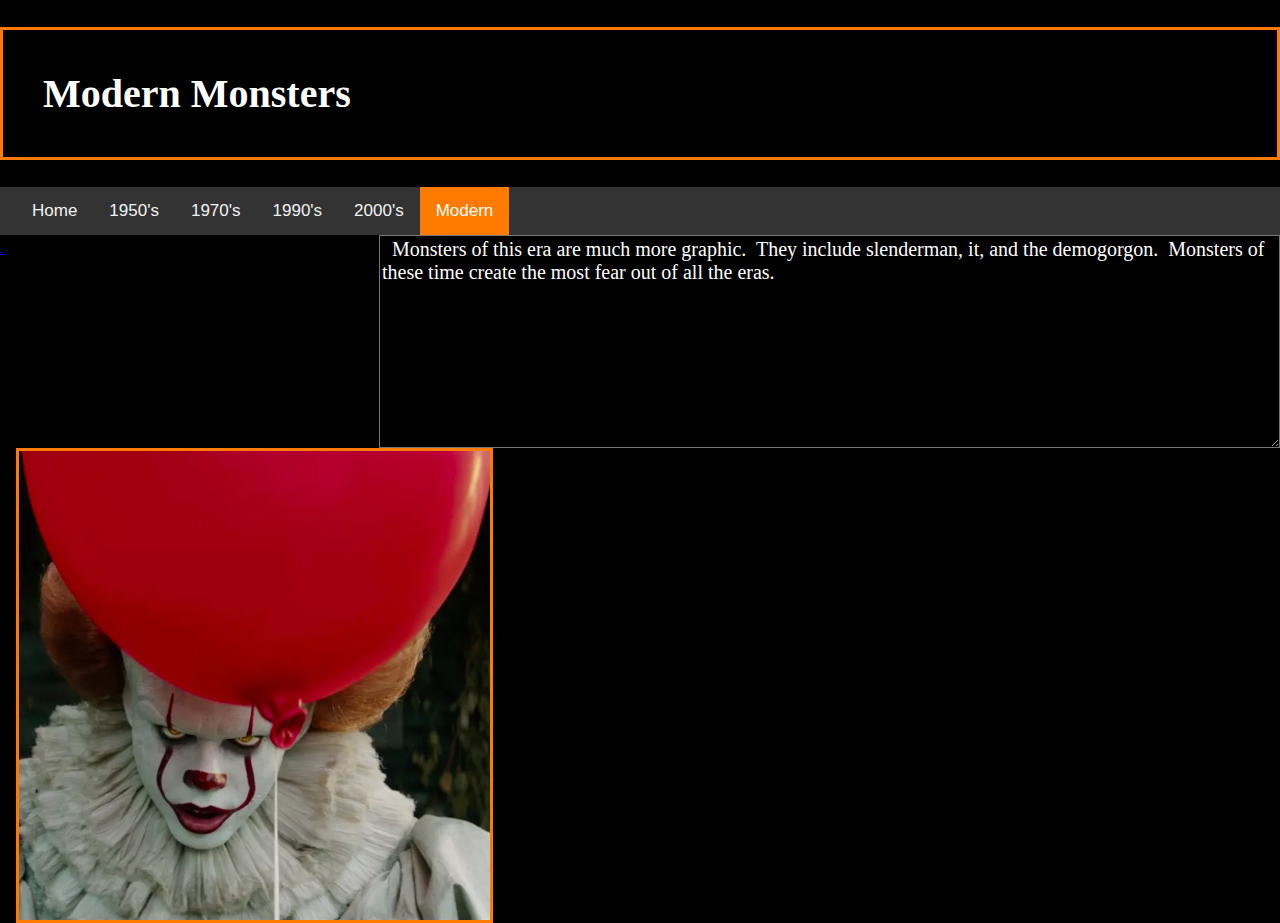
<file: pagefive.html>
<!DOCTYPE html>
<html>
<body>
<head>
  <link rel="stylesheet" href="styles.css">
  <link rel="stylesheet" href="Navbar.css">


<h1 style="border:3px; font-size:250%; border-style:solid; border-color:#ff7b00; padding: 1em; font-family:Halloween Party;" >Modern Monsters</h1>

<meta name="viewport" content="width=device-width, initial-scale=1">

</head>
<body>

<div class="topnav" style="padding-left:16px">
  <a href="index.html">Home</a>
  <a href="pageone.html">1950's</a>
  <a href="pagetwo.html">1970's</a>
  <a href=" pagethree.html">1990's</a> 
  <a href=" pagefour.html">2000's</a> 
  <a class="active" href=" pagefive.html">Modern</a>
</div>

<textarea id="w3review" name="w3review" rows="9" cols="80" style="font-family: verdana; color: white; font-size: 20px; background-color: black; float:right;">
  Monsters of this era are much more graphic.  They include slenderman, it, and the demogorgon.  Monsters of these time create the most fear out of all the eras.
  </textarea>		

<div style="padding-left:16px">
  <img style="float:left; border:3px; font-size:100%; border-style:solid; border-color:#ff7b00; " src="itmodern.png" alt="itmodern">
	</div>
	


			
			</nav>

       </td>

	   
<footer>
	<sub><a href="https://news.ycombinator.com/">.</a><sub>
</footer>
	   
	   
</body>
</html>
</file>
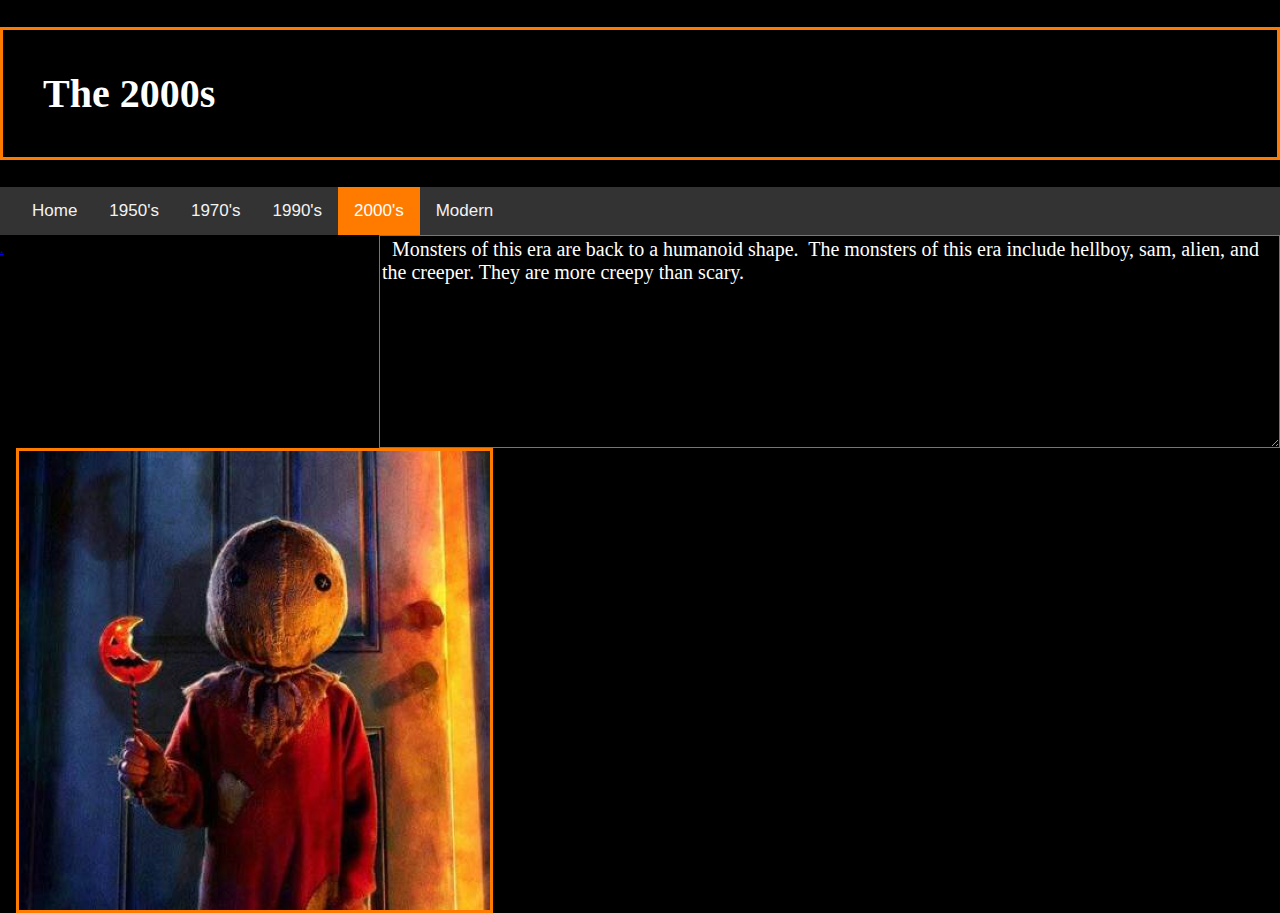
<file: pagefour.html>
<!DOCTYPE html>
<html>
<body>
<head>
  <link rel="stylesheet" href="styles.css">
  <link rel="stylesheet" href="Navbar.css">


<h1 style="border:3px; font-size:250%; border-style:solid; border-color:#ff7b00; padding: 1em; font-family:Halloween Party;" >The 2000s</h1>

<meta name="viewport" content="width=device-width, initial-scale=1">

</head>
<body>

<div class="topnav" style="padding-left:16px">
  <a href="index.html">Home</a>
  <a href="pageone.html">1950's</a>
  <a href="pagetwo.html">1970's</a>
  <a href=" pagethree.html">1990's</a> 
  <a class="active" href=" pagefour.html">2000's</a> 
  <a href=" pagefive.html">Modern</a>
</div>

<textarea id="w3review" name="w3review" rows="9" cols="80" style="font-family: verdana; color: white; font-size: 20px; background-color: black; float:right;">
  Monsters of this era are back to a humanoid shape.  The monsters of this era include hellboy, sam, alien, and the creeper. They are more creepy than scary. 

  </textarea>		

<div style="padding-left:16px">
  <img style="float:left; border:3px; font-size:100%; border-style:solid; border-color:#ff7b00; " src="sam2000strt.png" alt="sam2000strt">
	</div>
	


			
			</nav>

       </td>

	   
<footer>
	<sub><a href="https://news.ycombinator.com/">.</a><sub>
</footer>
	   
	   
</body>
</html>
</file>
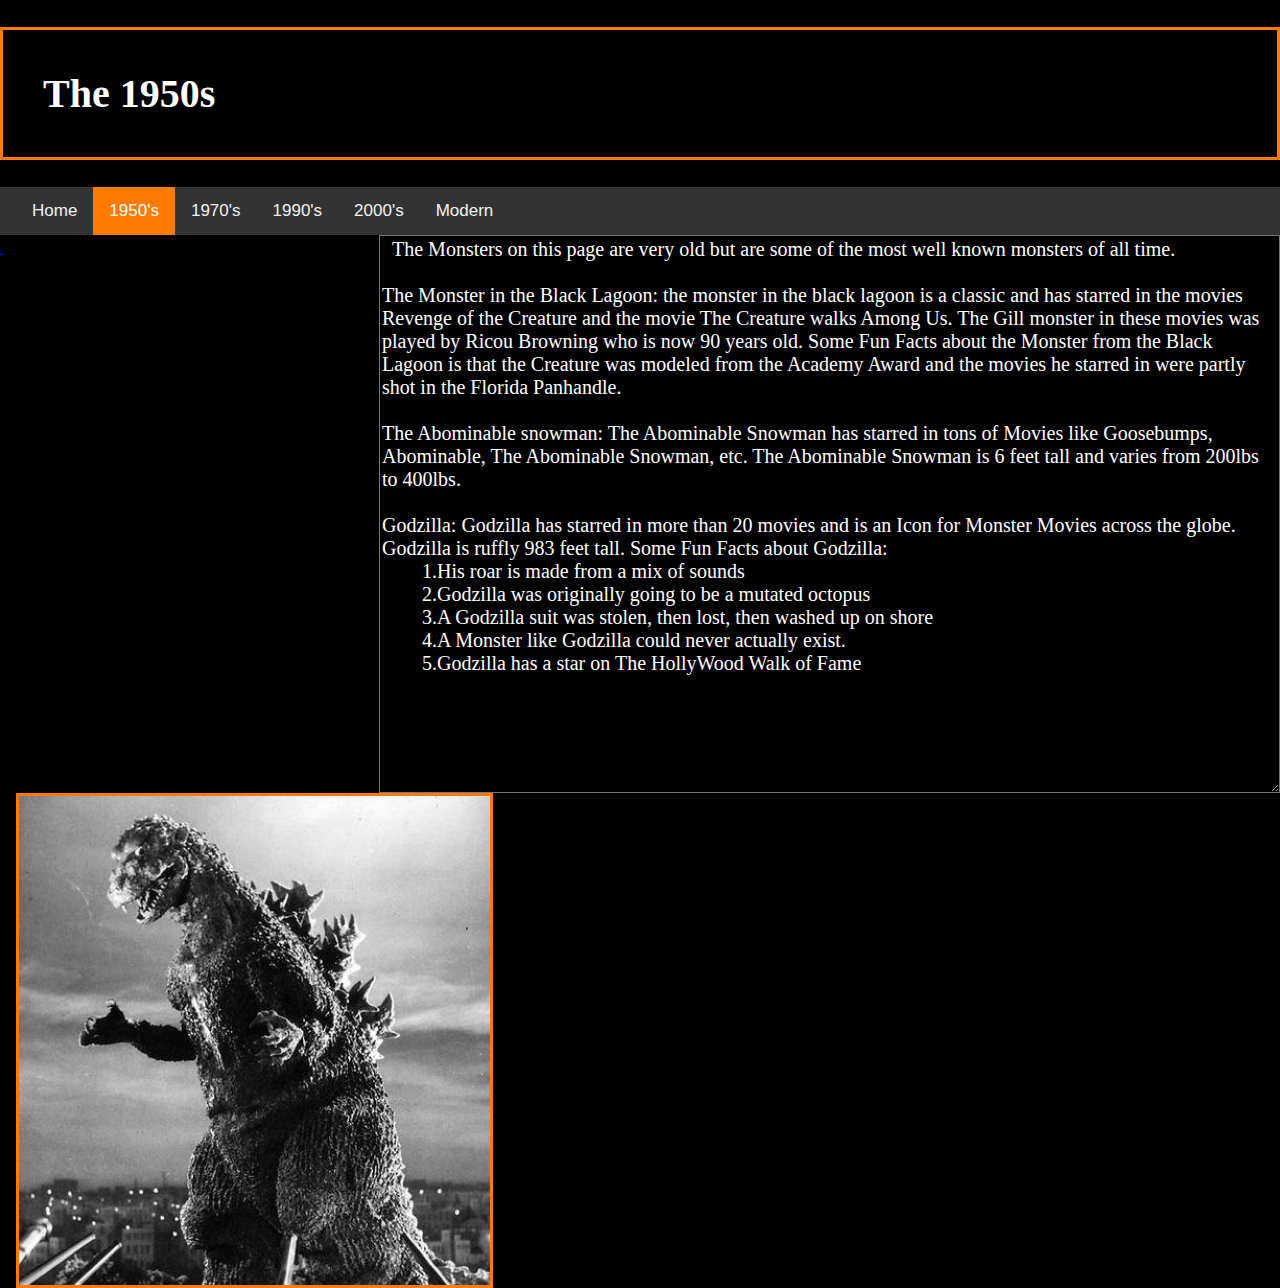
<file: pageone.html>
<!DOCTYPE html>
<html>
<body>
<head>
  <link rel="stylesheet" href="styles.css">
  <link rel="stylesheet" href="Navbar.css">


<h1 style="border:3px; font-size:250%; border-style:solid; border-color:#ff7b00; padding: 1em; font-family:Halloween Party;" >The 1950s</h1>

<meta name="viewport" content="width=device-width, initial-scale=1">

</head>
<body>

<div class="topnav" style="padding-left:16px">
  <a href="index.html">Home</a>
  <a class="active" href="pageone.html">1950's</a>
  <a href="pagetwo.html">1970's</a>
  <a href=" pagethree.html">1990's</a> 
  <a href=" pagefour.html">2000's</a> 
  <a href=" pagefive.html">Modern</a>
</div>

<textarea id="w3review" name="w3review" rows="24" cols="80" style="font-family: verdana; color: white; font-size: 20px; background-color: black; float:right;">
  The Monsters on this page are very old but are some of the most well known monsters of all time.

The Monster in the Black Lagoon: the monster in the black lagoon is a classic and has starred in the movies Revenge of the Creature and the movie The Creature walks Among Us. The Gill monster in these movies was played by Ricou Browning who is now 90 years old. Some Fun Facts about the Monster from the Black Lagoon is that the Creature was modeled from the Academy Award and the movies he starred in were partly shot in the Florida Panhandle.

The Abominable snowman: The Abominable Snowman has starred in tons of Movies like Goosebumps, Abominable, The Abominable Snowman, etc. The Abominable Snowman is 6 feet tall and varies from 200lbs to 400lbs.

Godzilla: Godzilla has starred in more than 20 movies and is an Icon for Monster Movies across the globe. Godzilla is ruffly 983 feet tall. Some Fun Facts about Godzilla: 
	1.His roar is made from a mix of sounds 
	2.Godzilla was originally going to be a mutated octopus
	3.A Godzilla suit was stolen, then lost, then washed up on shore
	4.A Monster like Godzilla could never actually exist.
	5.Godzilla has a star on The HollyWood Walk of Fame

  </textarea>		

<div style="padding-left:16px">
  <img style="float:left; border:3px; font-size:100%; border-style:solid; border-color:#ff7b00; " src="godzila1950s.png" alt="godzila1950s">
	</div>
	


			
			</nav>

       </td>

	   
<footer>
	<sub><a href="https://news.ycombinator.com/">.</a><sub>
</footer>
	   
	   
</body>
</html>
</file>
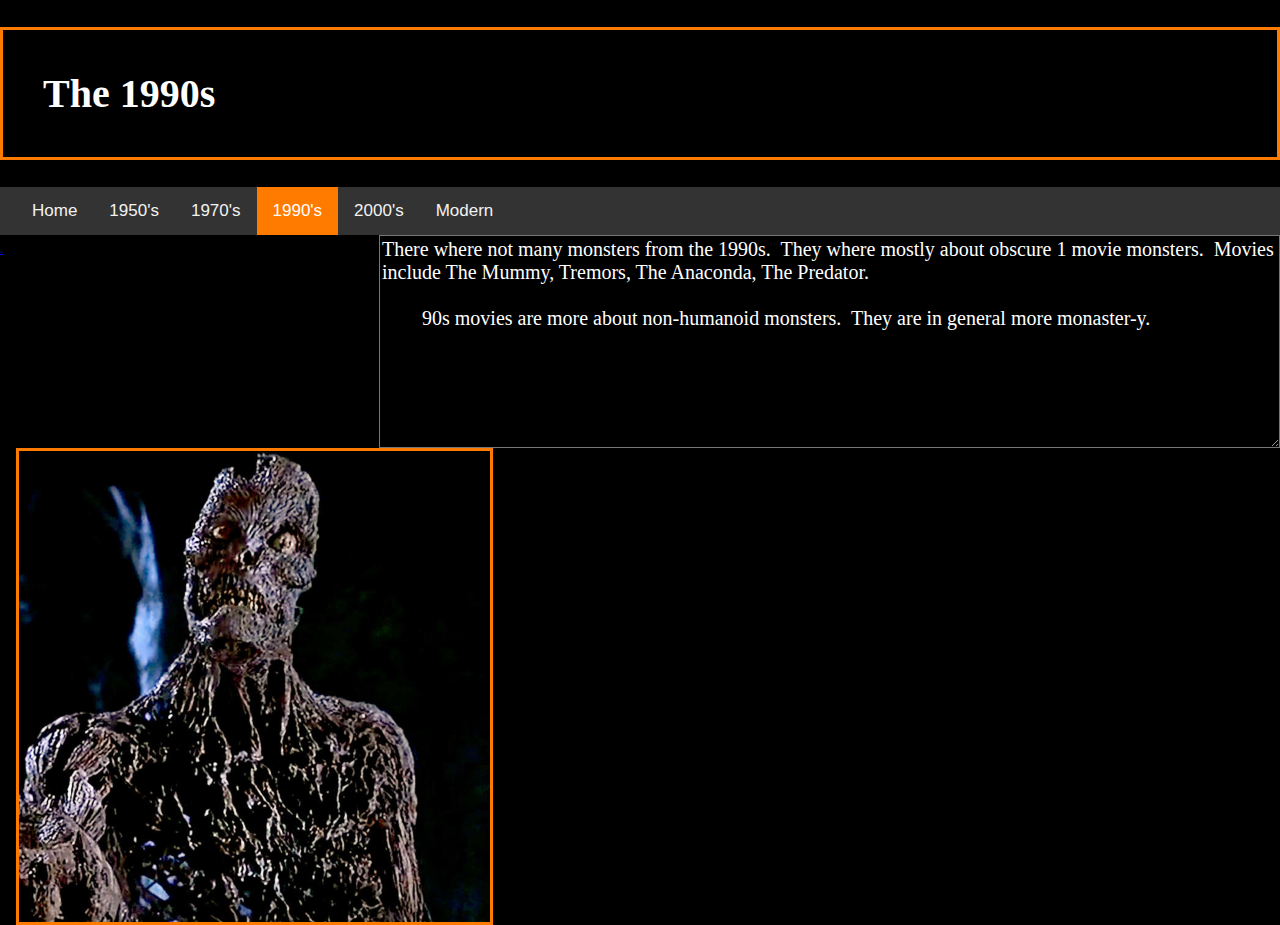
<file: pagethree.html>
<!DOCTYPE html>
<html>
<body>
<head>
  <link rel="stylesheet" href="styles.css">
  <link rel="stylesheet" href="Navbar.css">


<h1 style="border:3px; font-size:250%; border-style:solid; border-color:#ff7b00; padding: 1em; font-family:Halloween Party;" >The 1990s</h1>

<meta name="viewport" content="width=device-width, initial-scale=1">

</head>
<body>

<div class="topnav" style="padding-left:16px">
  <a href="index.html">Home</a>
  <a href="pageone.html">1950's</a>
  <a href="pagetwo.html">1970's</a>
  <a class="active" href=" pagethree.html">1990's</a> 
  <a href=" pagefour.html">2000's</a> 
  <a href=" pagefive.html">Modern</a>
</div>

<textarea id="w3review" name="w3review" rows="9" cols="80" style="font-family: verdana; color: white; font-size: 20px; background-color: black; float:right;">
There where not many monsters from the 1990s.  They where mostly about obscure 1 movie monsters.  Movies include The Mummy, Tremors, The Anaconda, The Predator.

	90s movies are more about non-humanoid monsters.  They are in general more monaster-y.
  
  </textarea>		

<div style="padding-left:16px">
  <img style="float:left; border:3px; font-size:100%; border-style:solid; border-color:#ff7b00; " src="themumy1990s.png" alt="themumy1990s">
	</div>
	


			
			</nav>

       </td>

	   
<footer>
	<sub><a href="https://news.ycombinator.com/">.</a><sub>
</footer>
	   
	   
</body>
</html>
</file>
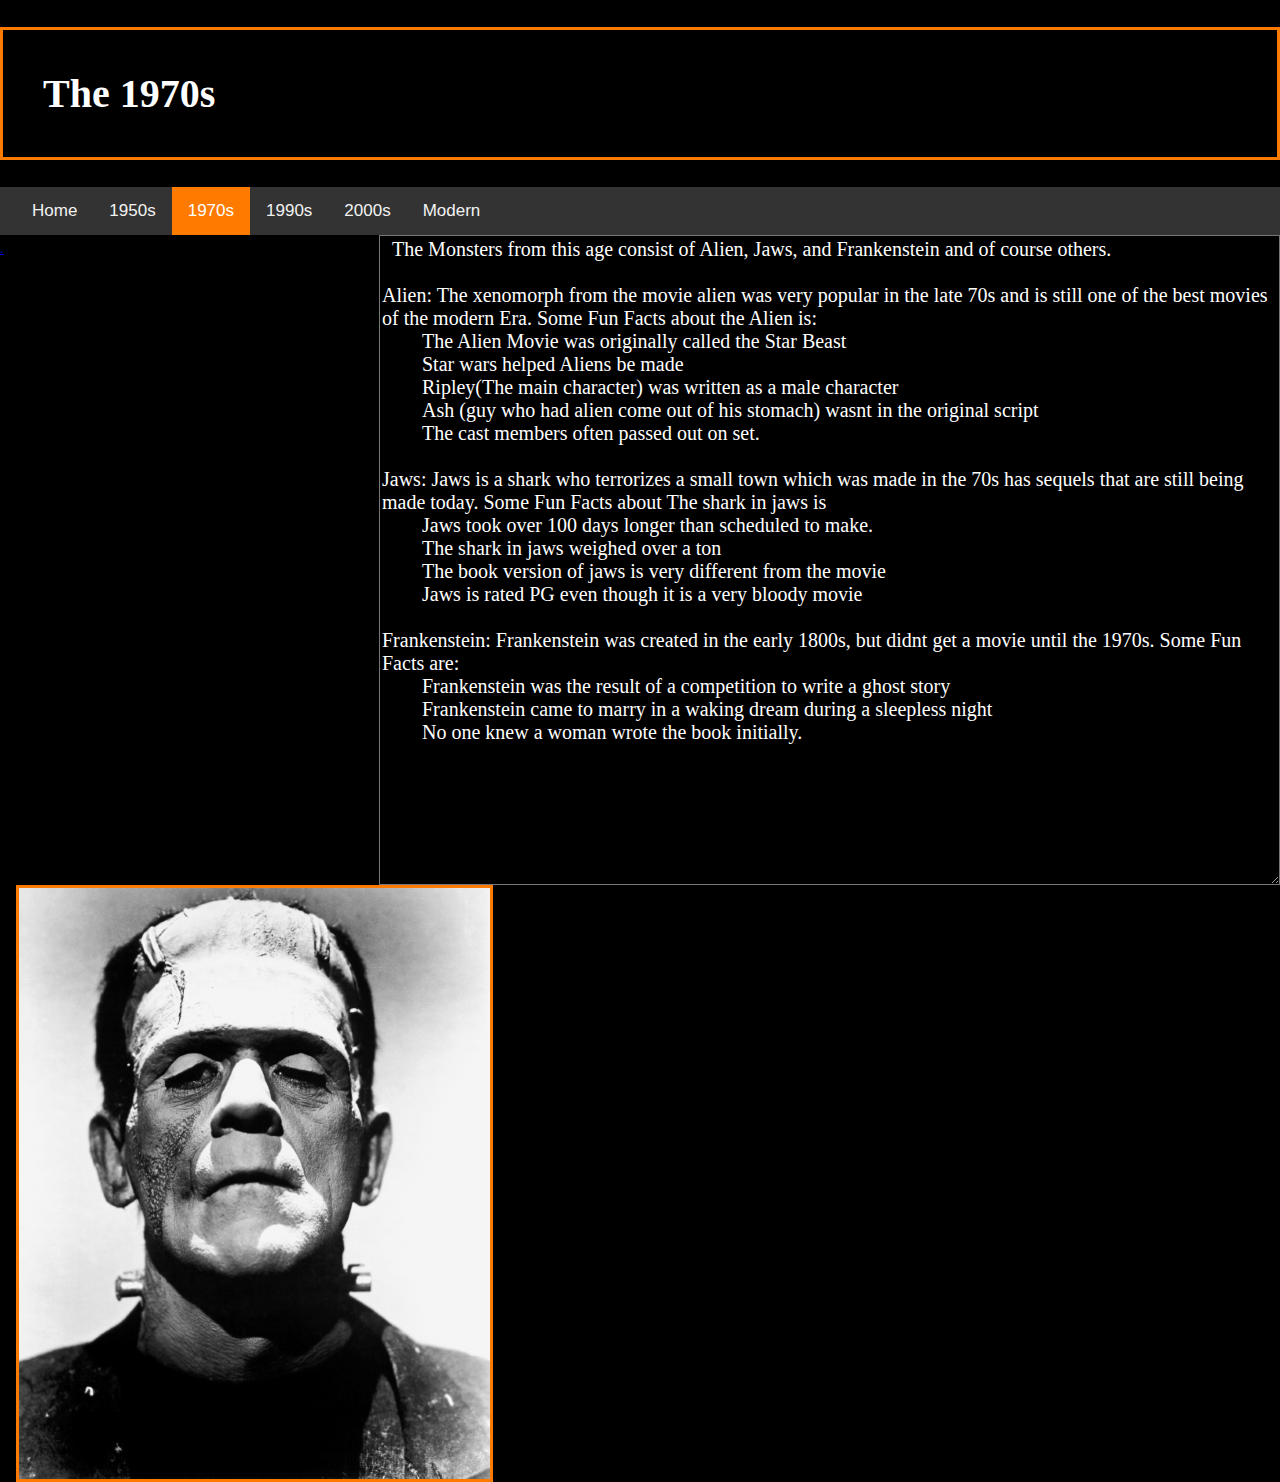
<file: pagetwo.html>
<!DOCTYPE html>
<html>
<body>
<head>
  <link rel="stylesheet" href="styles.css">
  <link rel="stylesheet" href="Navbar.css">


<h1 style="border:3px; font-size:250%; border-style:solid; border-color:#ff7b00; padding: 1em; font-family:Halloween Party;" >The 1970s</h1>

<meta name="viewport" content="width=device-width, initial-scale=1">

</head>
<body>

<div class="topnav" style="padding-left:16px">
  <a href="index.html">Home</a>
  <a href="pageone.html">1950s</a>
  <a class="active" href="pagetwo.html">1970s</a>
  <a href=" pagethree.html">1990s</a> 
  <a href=" pagefour.html">2000s</a> 
  <a href=" pagefive.html">Modern</a>
</div>

<textarea id="w3review" name="w3review" rows="28" cols="80" style="font-family: verdana; color: white; font-size: 20px; background-color: black; float:right;">
  The Monsters from this age consist of Alien, Jaws, and Frankenstein and of course others.

Alien: The xenomorph from the movie alien was very popular in the late 70s and is still one of the best movies of the modern Era. Some Fun Facts about the Alien is:
	The Alien Movie was originally called the Star Beast
	Star wars helped Aliens be made
	Ripley(The main character) was written as a male character
	Ash (guy who had alien come out of his stomach) wasnt in the original script
	The cast members often passed out on set.

Jaws: Jaws is a shark who terrorizes a small town which was made in the 70s has sequels that are still being made today. Some Fun Facts about The shark in jaws is 
	Jaws took over 100 days longer than scheduled to make.
	The shark in jaws weighed over a ton
	The book version of jaws is very different from the movie
	Jaws is rated PG even though it is a very bloody movie
	
Frankenstein: Frankenstein was created in the early 1800s, but didnt get a movie until the 1970s. Some Fun Facts are:
	Frankenstein was the result of a competition to write a ghost story
	Frankenstein came to marry in a waking dream during a sleepless night	
	No one knew a woman wrote the book initially.

  </textarea>		

<div style="padding-left:16px">
  <img style="float:left; border:3px; font-size:100%; border-style:solid; border-color:#ff7b00; " src="frankenstin1970s.png" alt="frankenstin1970s">
	</div>
	


			
			</nav>

       </td>

	   
<footer>
	<sub><a href="https://news.ycombinator.com/">.</a><sub>
</footer>
	   
	   
</body>
</html>
</file>
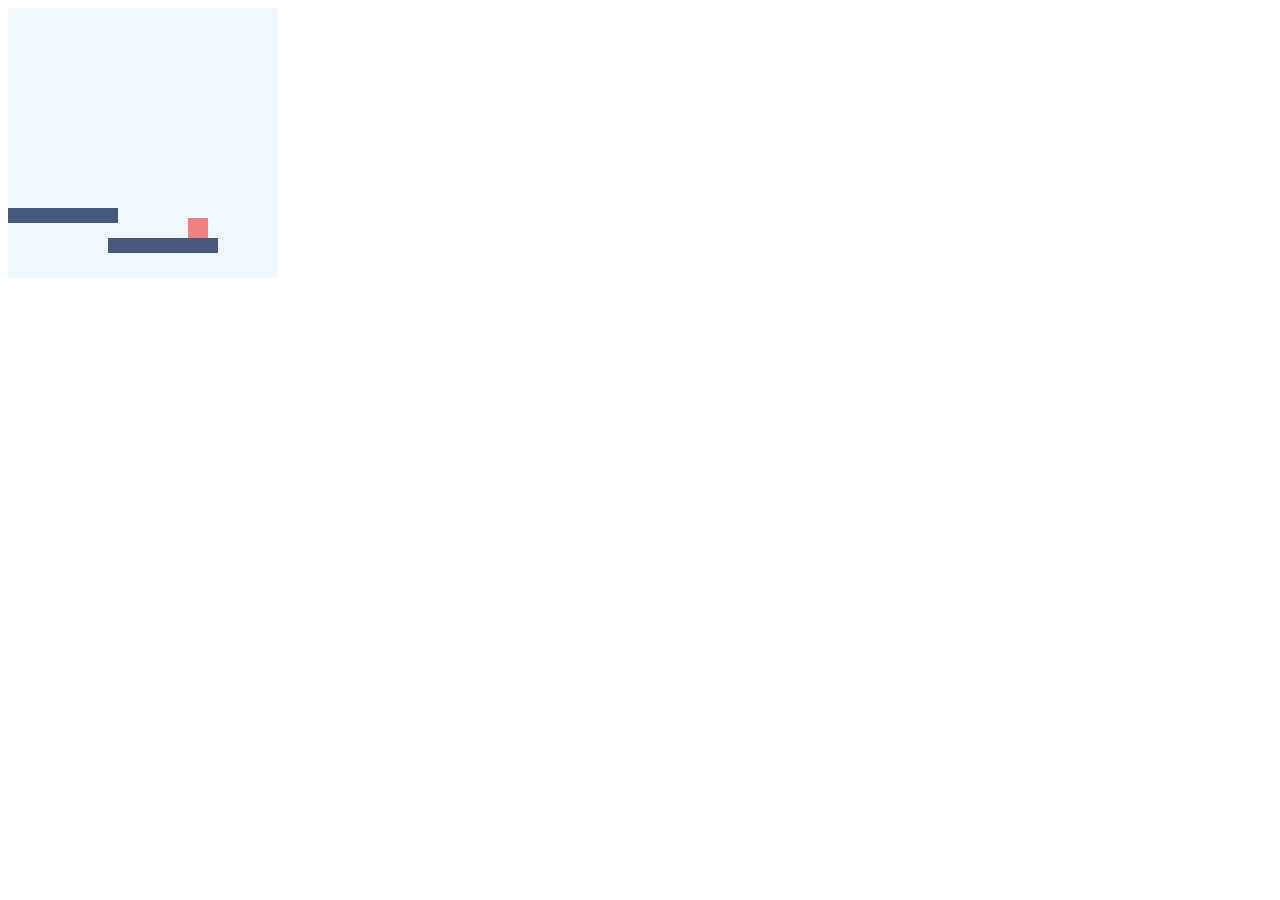
<file: platformer.html>
<html>
<head>
</head>
<canvas id="canvas"></canvas>
<script>
    // The attributes of the player.
    var player = {
        x: 200,
        y: 200,
        x_v: 0,
        y_v: 0,
        jump : true,
        height: 20,
        width: 20
        };
    // The status of the arrow keys
    var keys = {
        right: false,
        left: false,
        up: false,
        };
    // The friction and gravity to show realistic movements    
    var gravity = 0.6;
    var friction = 0.7;
    // The number of platforms
    var num = 2;
    // The platforms
    var platforms = [];
    // Function to render the canvas
    function rendercanvas(){
        ctx.fillStyle = "#F0F8FF";
        ctx.fillRect(0, 0, 270, 270);
    }
    // Function to render the player
    function renderplayer(){
        ctx.fillStyle = "#F08080";
        ctx.fillRect((player.x)-20, (player.y)-20, player.width, player.height);
        }
    // Function to create platforms
    function createplat(){
        for(i = 0; i < num; i++) {
            platforms.push(
                {
                x: 100 * i,
                y: 200 + (30 * i),
                width: 110,
                height: 15
                }
            );
        }
        }
    // Function to render platforms
    function renderplat(){
        ctx.fillStyle = "#45597E";
        ctx.fillRect(platforms[0].x, platforms[0].y, platforms[0].width, platforms[0].height);
        ctx.fillRect(platforms[1].x, platforms[1].y, platforms[1].width,platforms[1]. height);
    
    }
    // This function will be called when a key on the keyboard is pressed
    function keydown(e) {
        // 37 is the code for the left arrow key
        if(e.keyCode == 37) {
            keys.left = true;
        }
        // 37 is the code for the up arrow key
        if(e.keyCode == 38) {
            if(player.jump == false) {
                player.y_v = -10;
            }
        }
        // 39 is the code for the right arrow key
        if(e.keyCode == 39) {
            keys.right = true;
        }
    }
    // This function is called when the pressed key is released
    function keyup(e) {
        if(e.keyCode == 37) {
            keys.left = false;
        }
        if(e.keyCode == 38) {
            if(player.y_v < -2) {
            player.y_v = -3;
            }
        }
        if(e.keyCode == 39) {
            keys.right = false;
        }
    } 
    function loop() {
        // If the player is not jumping apply the effect of frictiom
        if(player.jump == false) {
            player.x_v *= friction;
        } else {
            // If the player is in the air then apply the effect of gravity
            player.y_v += gravity;
        }
        player.jump = true;
        // If the left key is pressed increase the relevant horizontal velocity
        if(keys.left) {
            player.x_v = -2.5;
        }
        if(keys.right) {
            player.x_v = 2.5;
        }
        // Updating the y and x coordinates of the player
        player.y += player.y_v;
        player.x += player.x_v;
        // A simple code that checks for collions with the platform
        let i = -1;
        if(platforms[0].x < player.x && player.x < platforms[0].x + platforms[0].width &&
        platforms[0].y < player.y && player.y < platforms[0].y + platforms[0].height){
            i = 0;
        }
        if(platforms[1].x < player.x && player.x < platforms[1].x + platforms[1].width &&
        platforms[1].y < player.y && player.y < platforms[1].y + platforms[1].height){
            i = 1;
        }
        if (i > -1){
            player.jump = false;
            player.y = platforms[i].y;    
        }
        // Rendering the canvas, the player and the platforms
        rendercanvas();
        renderplayer();
        renderplat();
    }
    canvas=document.getElementById("canvas");
    ctx=canvas.getContext("2d");
    ctx.canvas.height = 270;
    ctx.canvas.width = 270;
    createplat();
    // Adding the event listeners
    document.addEventListener("keydown",keydown);
    document.addEventListener("keyup",keyup);
    setInterval(loop,22);
</script>
<body>
</body>
</html>
</file>
<file: styles.css>
body {
  background-color: black;
}
h1 {
  color: white;
  font-family:verdana;
}

p {
  font-family: verdana;
  color: white;
}
</file>
<file: Navbar.css>
body {
  margin: 0;
  font-family: Arial, Helvetica, sans-serif;
}

.topnav {
  overflow: hidden;
  background-color: #333;
}

.topnav a {
  float: left;
  color: #f2f2f2;
  text-align: center;
  padding: 14px 16px;
  text-decoration: none;
  font-size: 17px;
}

.topnav a:hover {
  background-color: #ddd;
  color: black;
}

.topnav a.active {
  background-color: #ff7b00;
  color: white;
}
</file>
